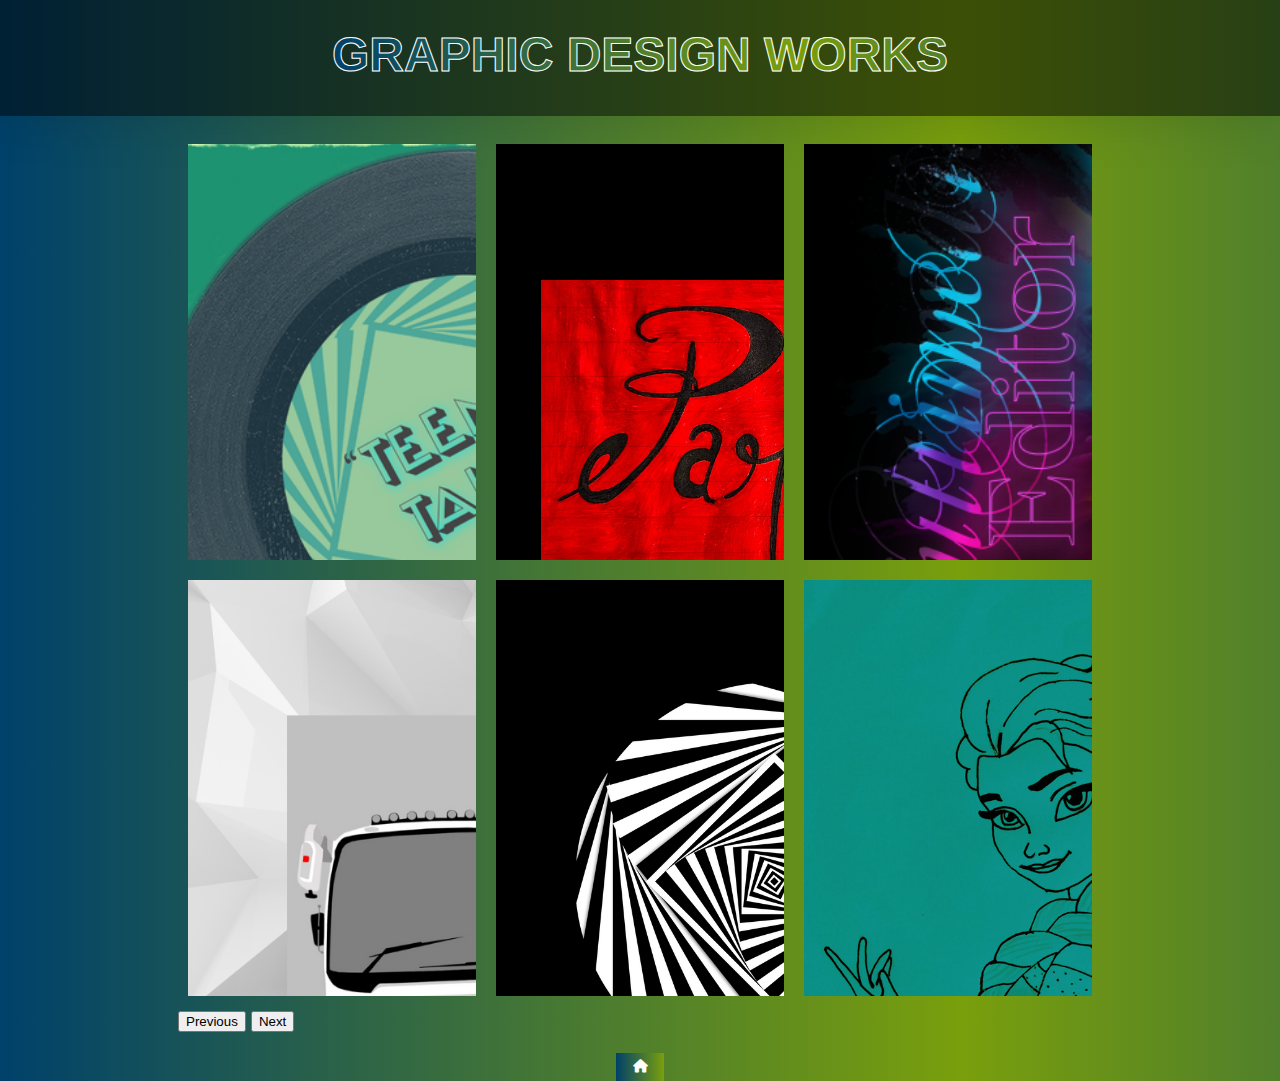
<file: page1.html>
<!DOCTYPE html>
<html lang="en">

<head>
    <meta charset="UTF-8">
    <meta name="viewport" content="width=device-width, initial-scale=1.0">
    <title>Document</title>
    <link rel="stylesheet" href="page1.css">
    <link href="https://cdn.jsdelivr.net/npm/bootstrap@5.2.0/dist/css/bootstrap.min.css" rel="stylesheet"
        integrity="sha384-gH2yIJqKdNHPEq0n4Mqa/HGKIhSkIHeL5AyhkYV8i59U5AR6csBvApHHNl/vI1Bx" crossorigin="anonymous">
    <link rel="stylesheet" href="https://cdnjs.cloudflare.com/ajax/libs/font-awesome/6.4.0/css/all.min.css">

</head>

<body>
    <div class="content">
        <h1 class="title">GRAPHIC DESIGN WORKS</h1>
    </div>

    <div id="carouselExampleControls" class="carousel carousel-dark slide" data-bs-ride="carousel">
        <div class="carousel-inner">
            <div class="carousel-item active">
                <div class="card-wrapper container-sm d-flex justify-content-around">
                    <div class="card flip-card" style="width: 18rem;">
                        <div class="flip-card-inner">
                            <div class="flip-card-front">
                                <img src="image_vids/gd/g1.png" class="card-img-top" alt="desc">
                                <div class="card-body">
                                    <h5 class="card-title">Logo Design<br>Created : Sept 15, 2023</h5>
                                </div>
                            </div>
                            <div class="flip-card-back">
                                <img src="image_vids/gd/g1alt.png" class="card-img-top" alt="desc">
                                <div class="card-body">
                                    <h5 class="card-title">Logo Design<br>Created : Sept 15, 2023</h5>
                                </div>
                            </div>
                        </div>
                    </div>
                    <div class="card flip-card" style="width: 18rem;">
                        <div class="flip-card-inner">
                            <div class="flip-card-front">
                                <img src="g2.png" class="card-img-top" alt="2...">
                                <div class="card-body">
                                    <h5 class="card-title">Script Graphic<br>Created : May 10, 2024</h5>
                                </div>
                            </div>
                            <div class="flip-card-back">
                                <img src="g2alt.png" class="card-img-top" alt="2...">
                                <div class="card-body">
                                    <h5 class="card-title">Script Graphic<br>Created : Sept 10, 2021</h5>
                                </div>
                            </div>
                        </div>
                    </div>
                    <div class="card flip-card" style="width: 18rem;">
                        <div class="flip-card-inner">
                            <div class="flip-card-front">
                                <img src="image_vids/gd/g3.png" class="card-img-top" alt="3...">
                                <div class="card-body">
                                    <h5 class="card-title">Text Art<br>Created : Jan 21, 2022</h5>
                                </div>
                            </div>
                            <div class="flip-card-back">
                                <img src="image_vids/gd/g3alt.png" class="card-img-top" alt="3...">
                                <div class="card-body">
                                    <h5 class="card-title">Text Art<br>Created : Jan 21, 2022</h5>
                                </div>
                            </div>
                        </div>
                    </div>
                </div>
            </div>
            <div class="carousel-item">
                <div class="card-wrapper container-sm d-flex justify-content-around">
                    <div class="card flip-card" style="width: 18rem;">
                        <div class="flip-card-inner">
                            <div class="flip-card-front">
                                <img src="image_vids/gd/g4.png" class="card-img-top" alt="4...">
                                <div class="card-body">
                                    <h5 class="card-title">3D Drawing<br>Created : Oct 21, 2022<br></h5>
                                </div>
                            </div>
                            <div class="flip-card-back">
                                <img src="image_vids/gd/g4alt.png" class="card-img-top" alt="4...">
                                <div class="card-body">
                                    <h5 class="card-title">3D Drawing<br>Created : Oct 21, 2022<br></h5>
                                </div>
                            </div>
                        </div>
                    </div>
                    <div class="card flip-card" style="width: 18rem;">
                        <div class="flip-card-inner">
                            <div class="flip-card-front">
                                <img src="image_vids/gd/g5.png" class="card-img-top" alt="5...">
                                <div class="card-body">
                                    <h5 class="card-title">Illusion Design<br>Created : Mar 26, 2023<br></h5>
                                </div>
                            </div>
                            <div class="flip-card-back">
                                <img src="image_vids/gd/g5alt.png" class="card-img-top" alt="5...">
                                <div class="card-body">
                                    <h5 class="card-title">Illusion Design<br>Created : Mar 26, 2023<br></h5>
                                </div>
                            </div>
                        </div>
                    </div>
                    <div class="card flip-card" style="width: 18rem;">
                        <div class="flip-card-inner">
                            <div class="flip-card-front">
                                <img src="image_vids/gd/g6.png" class="card-img-top" alt="6...">
                                <div class="card-body">
                                    <h5 class="card-title">Cartoon Graphics<br>Created : Jun 28, 2024<br></h5>
                                </div>
                            </div>
                            <div class="flip-card-back">
                                <img src="image_vids/gd/g6alt.png" class="card-img-top" alt="6...">
                                <div class="card-body">
                                    <h5 class="card-title">Cartoon Graphics<br>Created : Jun 28, 2024<br></h5>
                                </div>
                            </div>
                        </div>
                    </div>
                </div>
            </div>
            <button class="carousel-control-prev" type="button" data-bs-target="#carouselExampleControls"
                data-bs-slide="prev">
                <span class="carousel-control-prev-icon" aria-hidden="true"></span>
                <span class="visually-hidden">Previous</span>
            </button>
            <button class="carousel-control-next" type="button" data-bs-target="#carouselExampleControls"
                data-bs-slide="next">
                <span class="carousel-control-next-icon" aria-hidden="true"></span>
                <span class="visually-hidden">Next</span>
            </button>
        </div>
    </div>

    <button class="fun btn btn-primary" onclick="window.location.href='index.html#pg1'">
        <i class="fas fa-home"></i>
    </button>


    <script src="https://cdn.jsdelivr.net/npm/bootstrap@5.2.0/dist/js/bootstrap.bundle.min.js"
        integrity="sha384-A3rJD856KowSb7dwlZdYEkO39Gagi7vIsF0jrRAoQmDKKtQBHUuLZ9AsSv4jD4Xa" crossorigin="anonymous">
        </script>
</body>

<style>
    :root {
        --gradient: linear-gradient(90deg, #00416A, #799F0C, #00416A, #062323, #000);
    }

    body {
        font-family: basic-sans, sans-serif;
        min-height: 100vh;
        display: flex;
        flex-direction: column;
        justify-content: center;
        align-items: center;
        font-size: 1.125em;
        line-height: 1.6;
        color: #333;
        background-color: #ddd;
        background-size: 300%;
        background-image: var(--gradient);
        animation: bg-animation 25s infinite;
        margin: 0;
        padding: 0;
    }

    @keyframes bg-animation {
        0% {
            background-position: left;
        }

        50% {
            background-position: right;
        }

        100% {
            background-position: left;
        }
    }

    .content {
        width: 100%;
        text-align: center;
        background: rgba(0, 0, 0, 0.5);
        padding: 2em 0;
        box-shadow: 0 0 3em rgba(0, 0, 0, .15);
    }

    .title {
        margin: 0;
        text-transform: uppercase;
        font-weight: 900;
        font-size: 3rem;
        color: #ee6352;
        line-height: .8;
        background-image: var(--gradient);
        background-clip: text;
        color: transparent;
        display: inline-block;
        background-size: 300%;
        transition: background-position 1s;
        -webkit-text-stroke: 1px white;
    }

    .title:hover {
        background-position: right;
    }

    .carousel {
        width: 100%;
        display: flex;
        justify-content: center;
        align-items: center;
        padding: 1em 0;
    }

    .card-wrapper {
        display: flex;
        flex-wrap: wrap;
        justify-content: center;
    }

    .card {
        width: 18rem;
        /* Adjust as needed */
        height: 26rem;
        /* Example height */
        background-color: rgba(0, 0, 0, .15);
        overflow: hidden;
    }


    .card img {
        transition: transform 0.3s ease, box-shadow 0.3s ease;
    }


    .card h5 {
        color: rgba(249, 241, 241);
    }



    @media (max-width: 768px) {
        .card {
            width: 16rem;
        }
    }

    @media (max-width: 576px) {
        .card {
            width: 14rem;
        }
    }

    /* Flip Card Styles */
    .flip-card {
        perspective: 1000px;
    }

    .flip-card-inner {
        position: relative;
        width: 100%;
        height: 100%;
        transition: transform 0.6s;
        transform-style: preserve-3d;
    }

    .flip-card:hover .flip-card-inner {
        transform: rotateY(180deg);
    }

    .flip-card-front,
    .flip-card-back {
        position: absolute;
        width: 100%;
        height: 100%;
        backface-visibility: hidden;
    }

    .flip-card-front {
        background-color: rgba(0, 0, 0, .15);
    }

    .flip-card-back {
        background-color: rgba(0, 0, 0, .15);
        transform: rotateY(180deg);
    }


    .fun {
        color: white;
        border: 0;
        cursor: pointer;
        padding: .5em 1.25em;
        background: linear-gradient(90deg, #00416A, #799F0C, #00416A, #062323);
        background-size: 300%;
        background-position: left;
        transition: background-position 350ms;
    }

    .fun:hover {
        background-position: right;
    }
</style>

</html>
</file>
<file: page1.css>
:root {
    --gradient: linear-gradient(90deg, #00416A, #799F0C, #00416A, #062323, #000);
}

body {
    font-family: basic-sans, sans-serif;
    min-height: 100vh;
    display: flex;
    flex-direction: column;
    justify-content: center;
    align-items: center;
    font-size: 1.125em;
    line-height: 1.6;
    color: #333;
    background: #ddd;
    background-size: 300%;
    background-image: var(--gradient);
    animation: bg-animation 25s infinite;
    margin: 0;
    padding: 0;
}

@keyframes bg-animation {
    0% {
        background-position: left
    }

    50% {
        background-position: right
    }

    100% {
        background-position: left
    }
}

.content {
    width: 100%;
    text-align: center;
    background: rgba(0, 0, 0, 0.5);
    padding: 2em 0;
    box-shadow: 0 0 3em rgba(0, 0, 0, .15);
}

.title {
    margin: 0;
    text-transform: uppercase;
    font-weight: 900;
    font-size: 3rem;
    color: #ee6352;
    line-height: .8;
    background-image: var(--gradient);
    background-clip: text;
    color: transparent;
    display: inline-block;
    background-size: 300%;
    transition: background-position 1s;
}

.title:hover {
    background-position: right;
}

.carousel {
    width: 100%;
    display: flex;
    justify-content: center;
    align-items: center;
    padding: 1em 0;
}

.card-wrapper {
    display: flex;
    flex-wrap: wrap;
    justify-content: center;
}

.card {
    margin: 10px;
}

@media (max-width: 768px) {
    .card {
        width: 16rem;
    }
}

@media (max-width: 576px) {
    .card {
        width: 14rem;
    }
}
</file>
